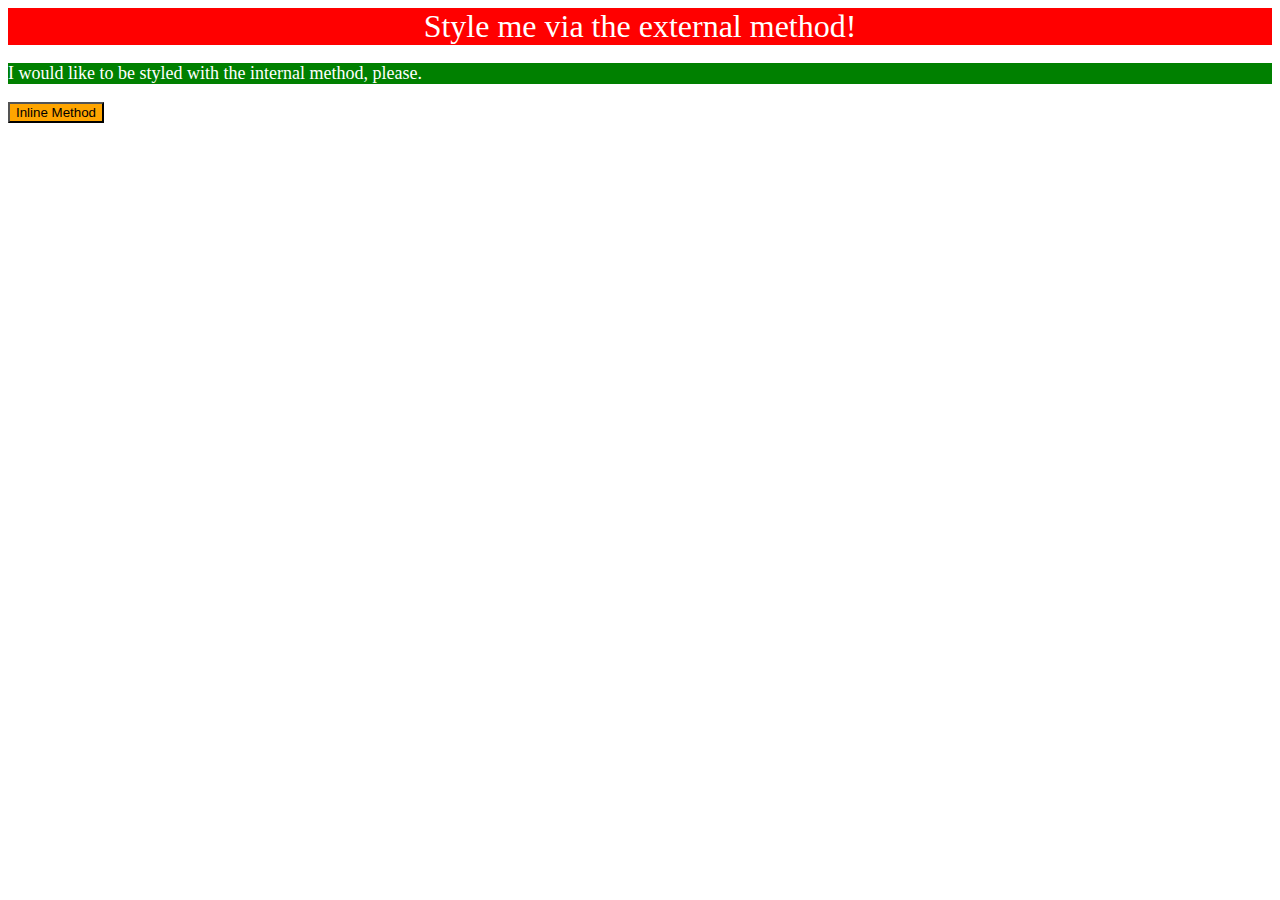
<file: foundations/01-css-methods/index.html>
<!DOCTYPE html>
<html lang="en">
  <head>
    <style>
      p{

        background: green;
        color: white;
        font-size: 18px;
      }
    </style>
    <link rel="stylesheet" href="styles.css">
    <meta charset="UTF-8">
    <meta http-equiv="X-UA-Compatible" content="IE=edge">
    <meta name="viewport" content="width=device-width, initial-scale=1.0">
    <title>Methods for Adding CSS</title>
  </head>
  <body>
    <div>Style me via the external method!</div>
    <p>I would like to be styled with the internal method, please.</p>
    <button style="background: orange;font-size=18">Inline Method</button>
  </body>
</html>
</file>
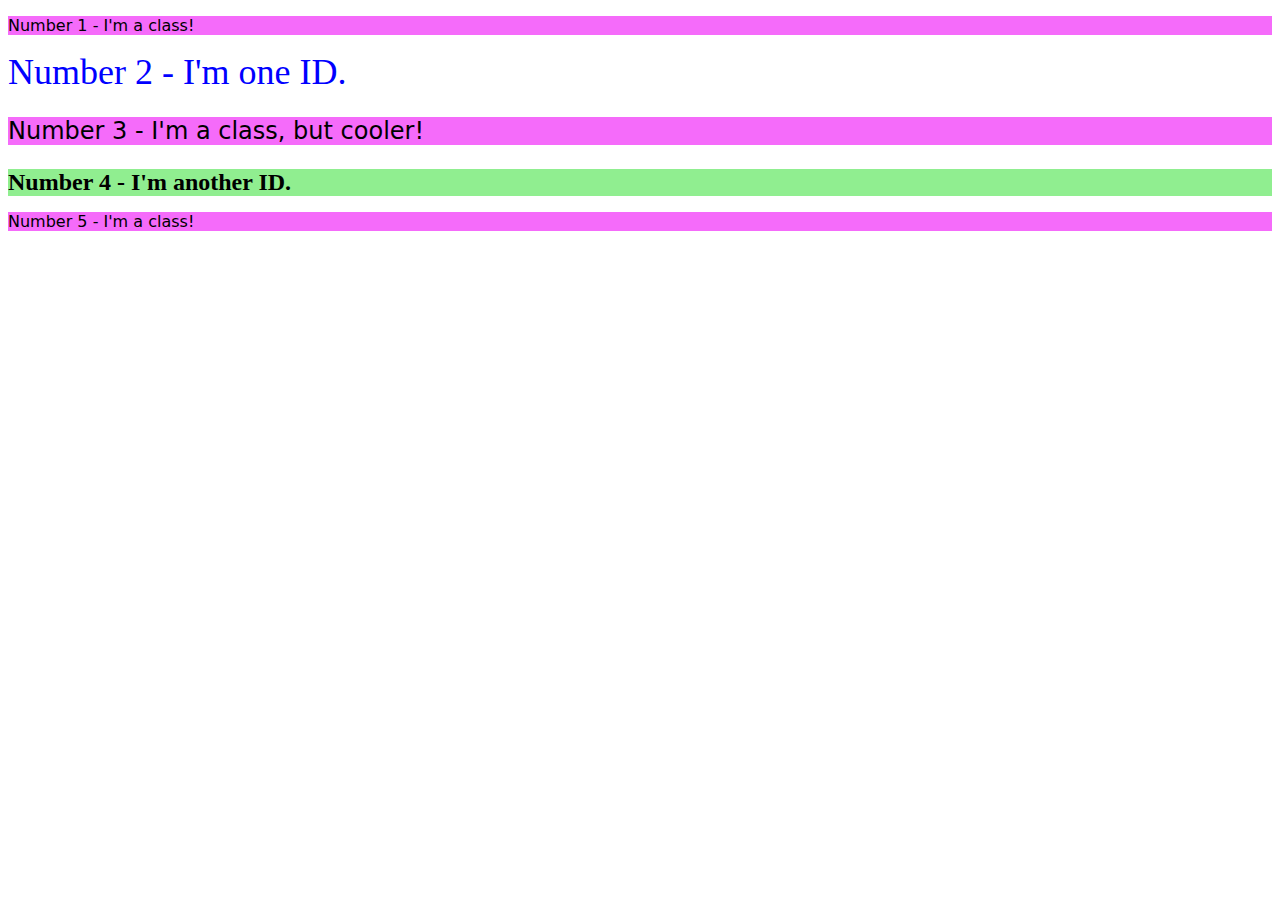
<file: foundations/02-class-id-selectors/index.html>
<!DOCTYPE html>
<html lang="en">
  <head>
    <meta charset="UTF-8">
    <meta http-equiv="X-UA-Compatible" content="IE=edge">
    <meta name="viewport" content="width=device-width, initial-scale=1.0">
    <title>Class and ID Selectors</title>
    <link rel="stylesheet" href="style.css">
  </head>
  <body>
    <p class="odd">Number 1 - I'm a class!</p>
    <div id="second">Number 2 - I'm one ID.</div>
    <p class="odd"style="font-size:24px;">Number 3 - I'm a class, but cooler!</p>
    <div id="fourth">Number 4 - I'm another ID.</div>
    <p class="odd">Number 5 - I'm a class!</p>
  </body>
</html>
</file>
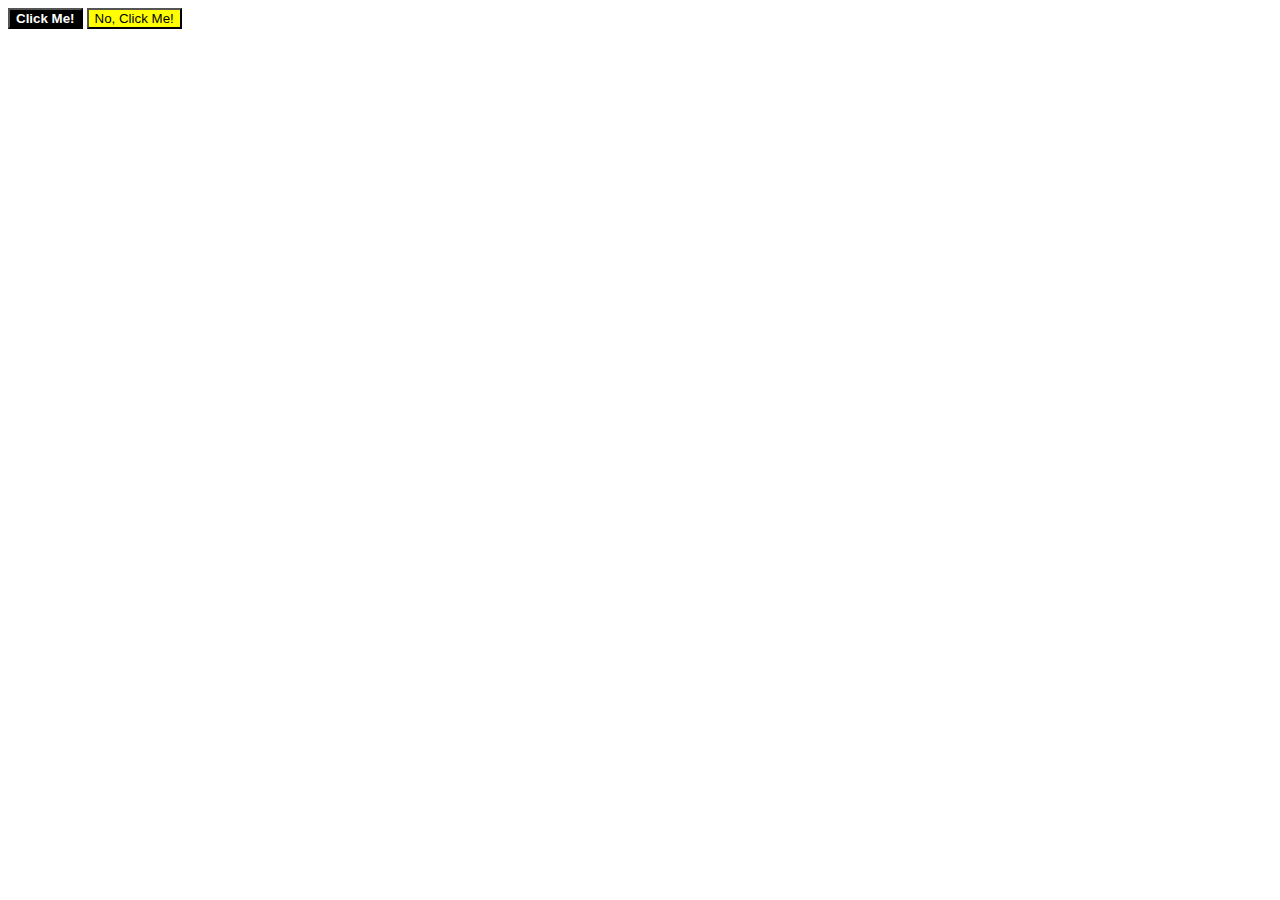
<file: foundations/03-grouping-selectors/index.html>
<!DOCTYPE html>
<html lang="en">
  <head>
    <meta charset="UTF-8">
    <meta http-equiv="X-UA-Compatible" content="IE=edge">
    <meta name="viewport" content="width=device-width, initial-scale=1.0">
    <title>Grouping Selectors</title>
    <link rel="stylesheet" href="style.css">
  </head>
  <body>
    <button class="first">Click Me!</button>
    <button class="second">No, Click Me!</button>
  </body>
</html>
</file>
<file: foundations/01-css-methods/styles.css>
div {
    background: red;
    color: white;
    font-size: 32px;
    text-align: center;
}
</file>
<file: foundations/02-class-id-selectors/style.css>
.odd {
    background: rgb(245, 107, 250);
    font-family: "Verdana", "DejaVu Sans","sans-serif";
}
#second{
    color:blue;
    font-size: 36px;
}
#fourth{
    background:lightgreen;
    font-size: 24px;
    font-weight: bold;
}
</file>
<file: foundations/03-grouping-selectors/style.css>
.first
.second{
    font-size:28px;
    font-family: Halvetica, "Times New Roman",sans-serif;
}

.first{
    background: black;
    color:white;
    font-weight: bold;    
}

.second{
    background:yellow;
}
</file>
